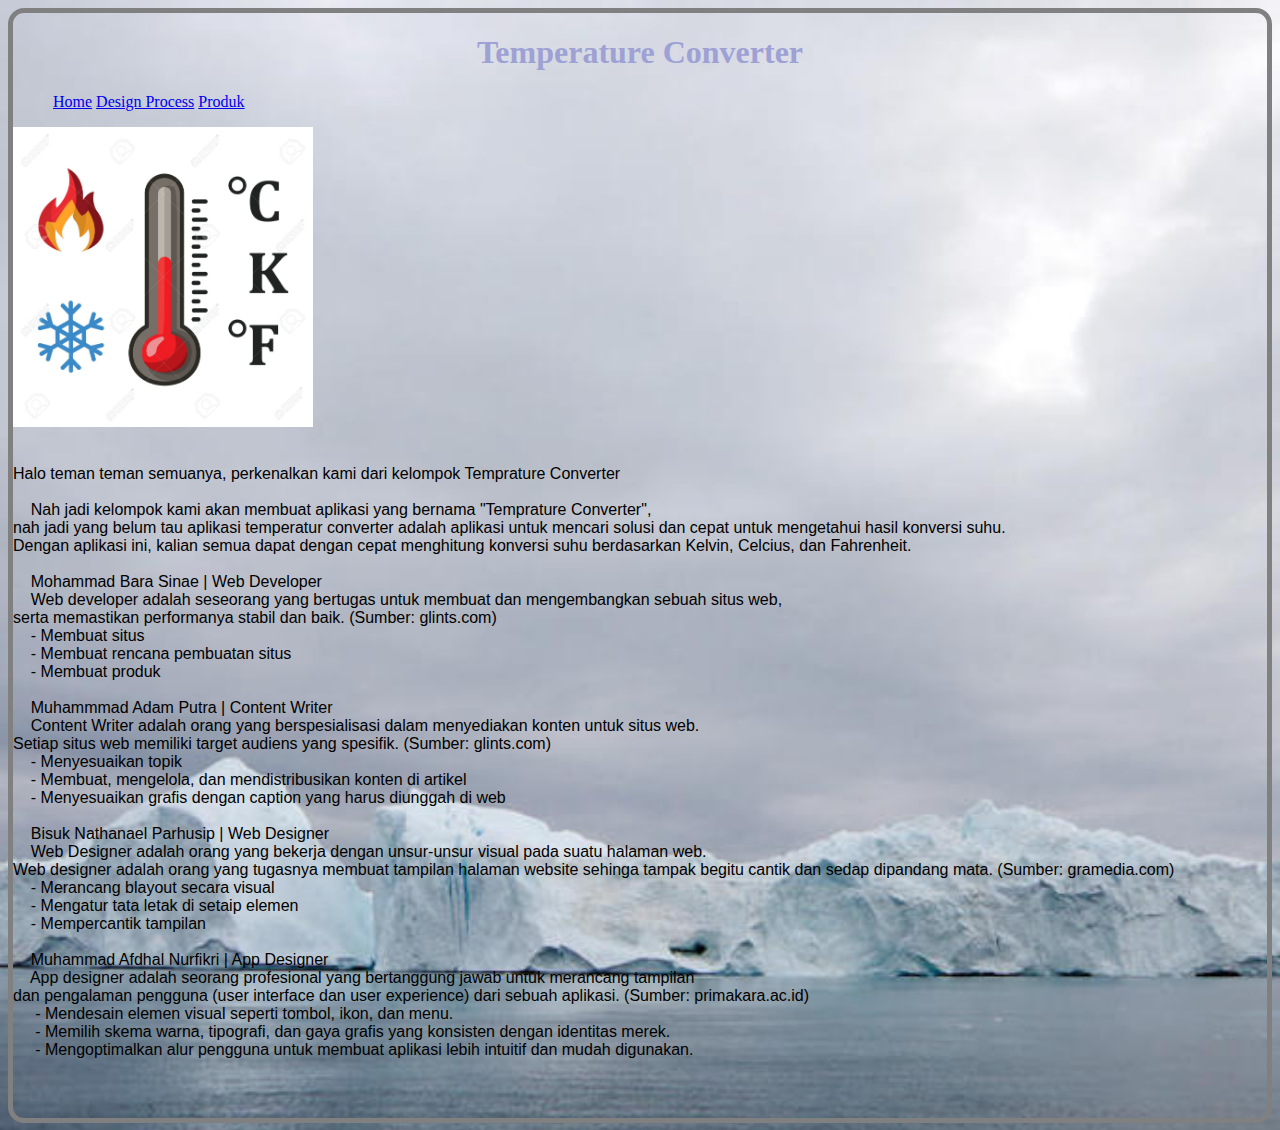
<file: index.html>
<!Doctype html>
<html>
<head>
<link rel="stylesheet" href="style.css">
</head>
<body>
<h1>Temperature Converter</h1>
<nav>
<ul>
<li><a href="index.html">Home</a></li>
<li><a href="designprocess.html">Design Process</a></li>
<li><a href="product.html">Produk</a></li>
</ul>
</nav>
<pre>
<img src="temperature.jpg" width='300px'>
<p>    
Halo teman teman semuanya, perkenalkan kami dari kelompok Temprature Converter

    Nah jadi kelompok kami akan membuat aplikasi yang bernama "Temprature Converter", 
nah jadi yang belum tau aplikasi temperatur converter adalah aplikasi untuk mencari solusi dan cepat untuk mengetahui hasil konversi suhu. 
Dengan aplikasi ini, kalian semua dapat dengan cepat menghitung konversi suhu berdasarkan Kelvin, Celcius, dan Fahrenheit. 

    Mohammad Bara Sinae | Web Developer
    Web developer adalah seseorang yang bertugas untuk membuat dan mengembangkan sebuah situs web, 
serta memastikan performanya stabil dan baik. (Sumber: glints.com)
    - Membuat situs
    - Membuat rencana pembuatan situs
    - Membuat produk 

    Muhammmad Adam Putra | Content Writer
    Content Writer adalah orang yang berspesialisasi dalam menyediakan konten untuk situs web. 
Setiap situs web memiliki target audiens yang spesifik. (Sumber: glints.com)
    - Menyesuaikan topik
    - Membuat, mengelola, dan mendistribusikan konten di artikel
    - Menyesuaikan grafis dengan caption yang harus diunggah di web

    Bisuk Nathanael Parhusip | Web Designer
    Web Designer adalah orang yang bekerja dengan unsur-unsur visual pada suatu halaman web. 
Web designer adalah orang yang tugasnya membuat tampilan halaman website sehinga tampak begitu cantik dan sedap dipandang mata. (Sumber: gramedia.com)
    - Merancang blayout secara visual
    - Mengatur tata letak di setaip elemen
    - Mempercantik tampilan

    Muhammad Afdhal Nurfikri | App Designer
    App designer adalah seorang profesional yang bertanggung jawab untuk merancang tampilan 
dan pengalaman pengguna (user interface dan user experience) dari sebuah aplikasi. (Sumber: primakara.ac.id)
     - Mendesain elemen visual seperti tombol, ikon, dan menu.
     - Memilih skema warna, tipografi, dan gaya grafis yang konsisten dengan identitas merek.
     - Mengoptimalkan alur pengguna untuk membuat aplikasi lebih intuitif dan mudah digunakan.
</p>
</body>
</html>
</file>
<file: style.css>
Body {background-image: url("arctic.jpg");
      background-size: cover;
      background-repeat: no-repeat;
      background-position: center;
      border:5px solid gray;
      border-radius:16px;
}

nav ul {list-style-type:none;
}

nav ul li {display:inline;
}

h1 {text-align:center;
    font-weight:bold;
    color:#9EA1D4;
}
p {
  font-family: Arial, Helvetica, sans-serif;
}
.container {
			width: 100%;
			height: 100vh;
			background-image:
			display: flex;
			flex-direction: column;
			justify-content: center;
			align-items: center;
		}

		.container h1 {
			color: green;
			font-weight: 700;
			font-size: 25px;
			text-align: center;
		}

		.converter-row {
			display: flex;
			width: 40%;
			justify-content: space-between;
			align-items: center;
			background: blue;
			border-radius: 10px;
			padding: 50px 20px;
		}

		.col {
			flex-basis: 32%;
			text-align: center;
		}

		.col label {
			font-size: 15px;
			font-weight: 500;
			margin-bottom: 10px;
			color: #FFF;
		}

		.col input {
			width: 150px;
			height: 30px;
			background: white;
			border-radius: 5px;
			text-align: center;
		}
</file>
